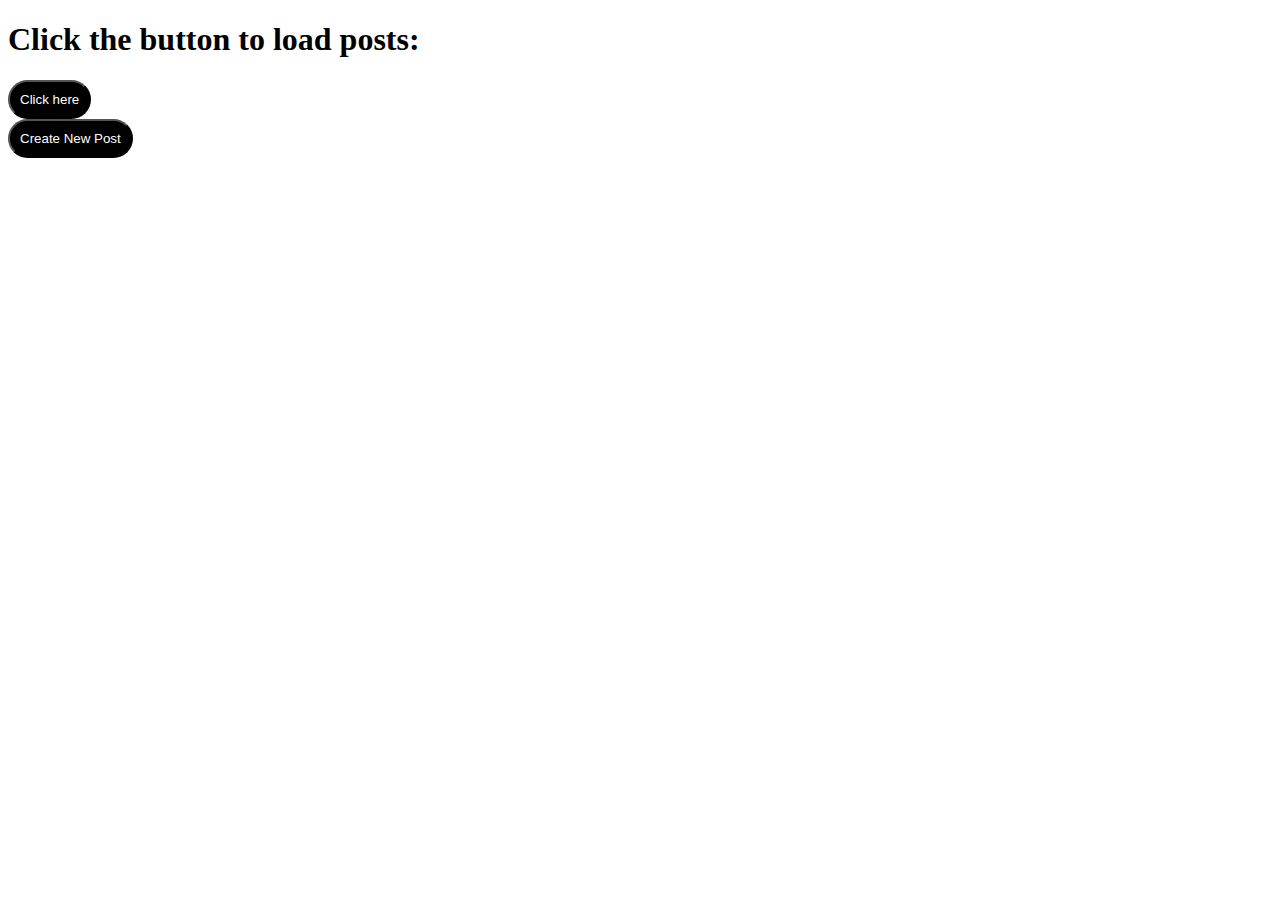
<file: index.html>
<!DOCTYPE html>
<html>
  <head>
    <title>Load Posts</title>
    <link rel="stylesheet" href="/style.css" />
  </head>
  <body>
    <h1>Click the button to load posts:</h1>
    <button id="loadPostsButton">Click here</button>
    <div id="loader"></div>
    <div id="postsContainer"></div>

    <button id="createNewPostButton">Create New Post</button>
    <div class="formm">
      <form id="postForm">
        <label for="userId">User ID:</label>
        <input type="number" id="userId" name="userId" required /><br /><br />
        <label for="postId">Post ID:</label>
        <input type="number" id="postId" name="postId" required /><br /><br />
        <label for="title">Title:</label>
        <input type="text" id="title" name="title" required /><br /><br />
        <label for="body">Body:</label>
        <textarea id="body" name="body" required></textarea><br /><br />
        <button type="submit">Create Post</button>
      </form>
    </div>

    <script>
      // Function to fetch and display posts
      function fetchAndDisplayPosts() {    
        const loader = document.getElementById("loader");
        loader.textContent = "Loading..."
        const postsContainer = document.getElementById("postsContainer");

        // Clear any existing posts
        postsContainer.innerHTML = "";

        // Fetch posts from the API
        const api_url = "https://jsonplaceholder.typicode.com/posts";
        fetch(api_url)
          .then((response) => response.json())
          .then((data) => {
            // Loop through the posts and displaying them
            data.forEach((post) => {

              const loader = document.getElementById("loader");
              loader.style.display = "none";
              const postCard = document.createElement("div");
              postCard.className = "post-card";

              const titleElement = document.createElement("h2");
              titleElement.textContent = post.title;

              const bodyElement = document.createElement("p");
              bodyElement.textContent = post.body;

              // Add a click event listener to each post card
              postCard.addEventListener("click", () => {
                // Redirect to the comments page with the post ID
                window.location.href = `comments.html?postId=${post.id}`;
              });

              postCard.appendChild(titleElement);
              postCard.appendChild(bodyElement);

              postsContainer.appendChild(postCard);
            });
          });
      }

      // Add a click event listener to the "Load Posts" button
      const loadPostsButton = document.getElementById("loadPostsButton");
      loadPostsButton.addEventListener("click", fetchAndDisplayPosts);

      function displayCreatePostForm() {
        const form = document.getElementById("postForm");
          form.style.display = "block";
      }

      // Add an event listener to the button
      const createNewPostButton = document.getElementById("createNewPostButton");
      createNewPostButton.addEventListener("click", displayCreatePostForm);

      function createPost(event) {
        event.preventDefault();

        const userId = parseInt(document.getElementById("userId").value);
        const postId = parseInt(document.getElementById("postId").value);
        const title = document.getElementById("title").value;
        const body = document.getElementById("body").value;

        // Create a new post
        const newPost = {
          userId: userId,
          id: postId,
          title: title,
          body: body,
        };

        fetch("https://jsonplaceholder.typicode.com/posts", {
          method: "POST",
          headers: {
            "Content-Type": "application/json",
          },
          body: JSON.stringify(newPost),
        })
          .then((response) => {
            if (!response.ok) {
              throw new Error("Failed to create post");
            }
            return response.json();
          })
          .then((data) => {
            console.log("Post created successfully:", data);
            document.getElementById("postForm").reset();
          });
      }

      // Add a form submit event listener
      const postForm = document.getElementById("postForm");
      postForm.addEventListener("submit", createPost);
    </script>
  </body>
</html>
</file>
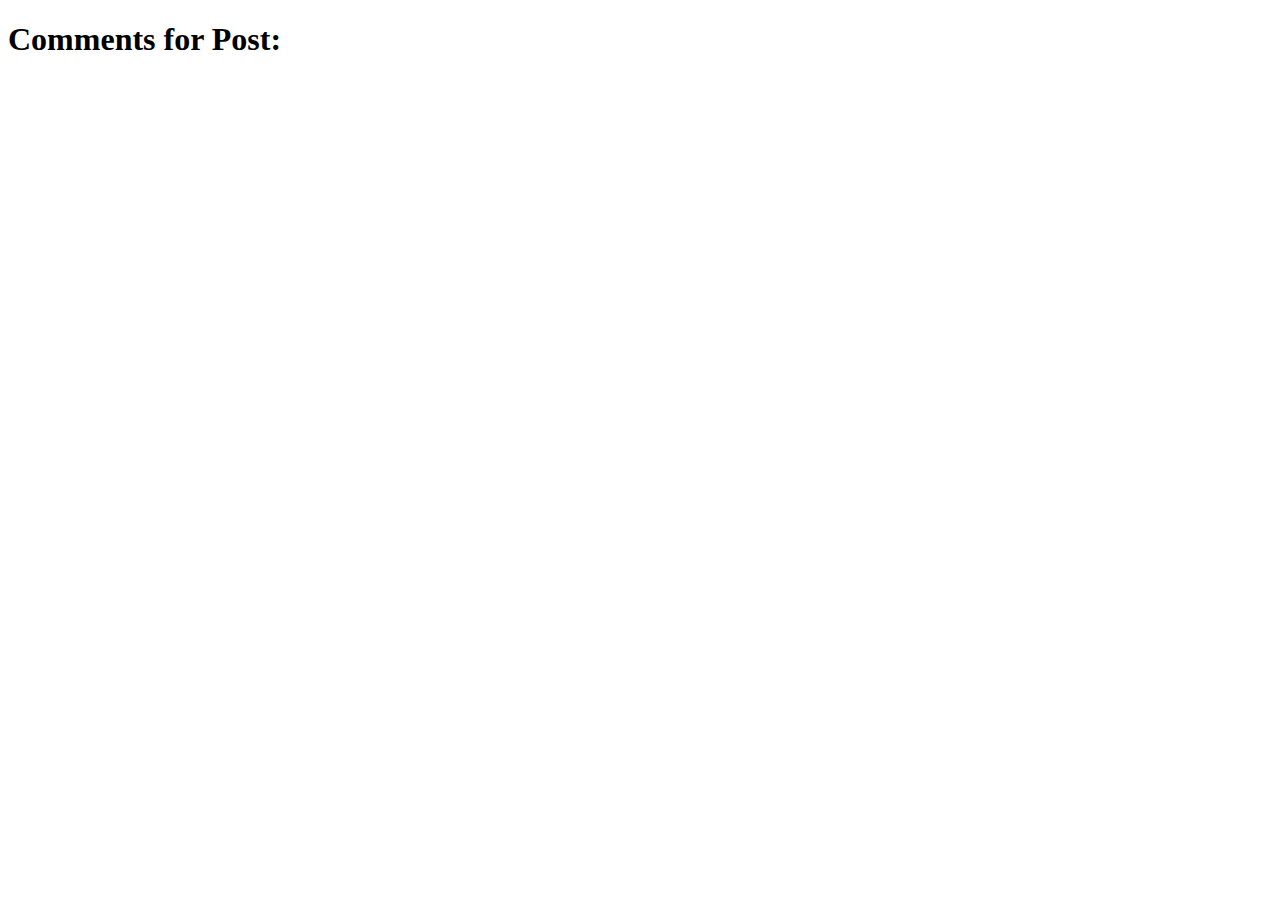
<file: comments.html>
<!DOCTYPE html>
<html>
<head>
    <title>Comments</title>
</head>
<body>
    <h1>Comments for Post:</h1>
    <div id="commentsContainer"></div>

    <script>
        // JavaScript to retrieve post ID from the URL
        const urlParams = new URLSearchParams(window.location.search);
        const postId = urlParams.get('postId');
        
        function fetchAndDisplayComments() {
            const commentsContainer = document.getElementById('commentsContainer');
            commentsContainer.innerHTML = '';

            // Fetch comments for the post from the API
            const api_url = `https://jsonplaceholder.typicode.com/posts/${postId}/comments`
            fetch(api_url)
                .then((response) => response.json())
                .then((comments) => {
                    const commentsHeading = document.createElement('h3');
                    commentsHeading.textContent = 'Comments:';

                    const commentsList = document.createElement('ul');

                    comments.forEach((comment) => {
                        const commentItem = document.createElement('li');
                        commentItem.textContent = comment.body;
                        commentsList.appendChild(commentItem);
                    });

                    // Append heading and list to the comments container
                    commentsContainer.appendChild(commentsHeading);
                    commentsContainer.appendChild(commentsList);
                })
        }
        fetchAndDisplayComments();
    </script>
</body>
</html>
</file>
<file: style.css>
.post-card {
    border: 1px solid black;
    padding: 10px;
    margin: 10px;
    width: 300px;
    display: inline-block;
    vertical-align: top;
    cursor: pointer; /* Add cursor pointer to indicate it's clickable */
}

button{
    background: black;
    border-radius: 50px;
    padding: 10px;
    color: white;
}

h2 {
    text-align: center;
}

.formm {
    max-width: 400px;
    margin: 0 auto;
}

form {
    padding: 20px;
    border: 1px solid #ccc;
    border-radius: 5px;
    display: none;
}

label {
    display: block;
    margin-bottom: 5px;
    font-weight: bold;
}
</file>
